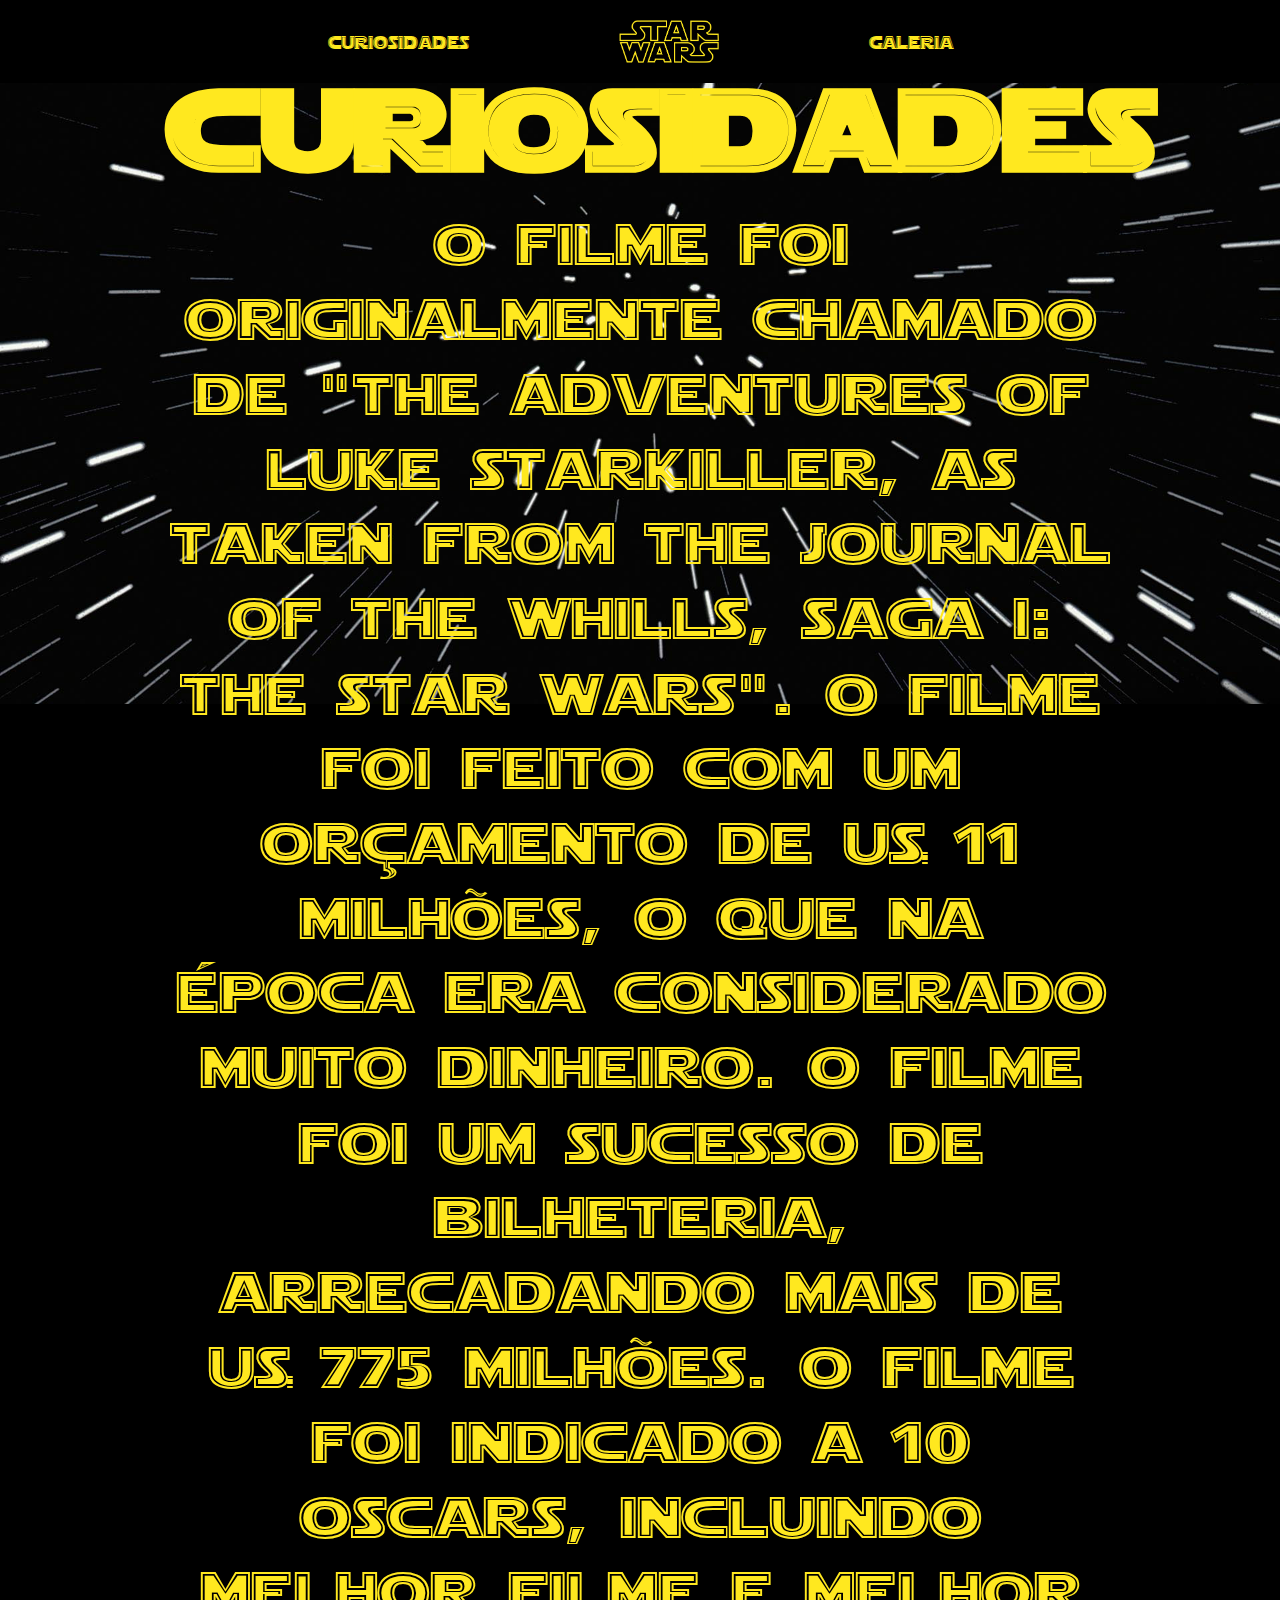
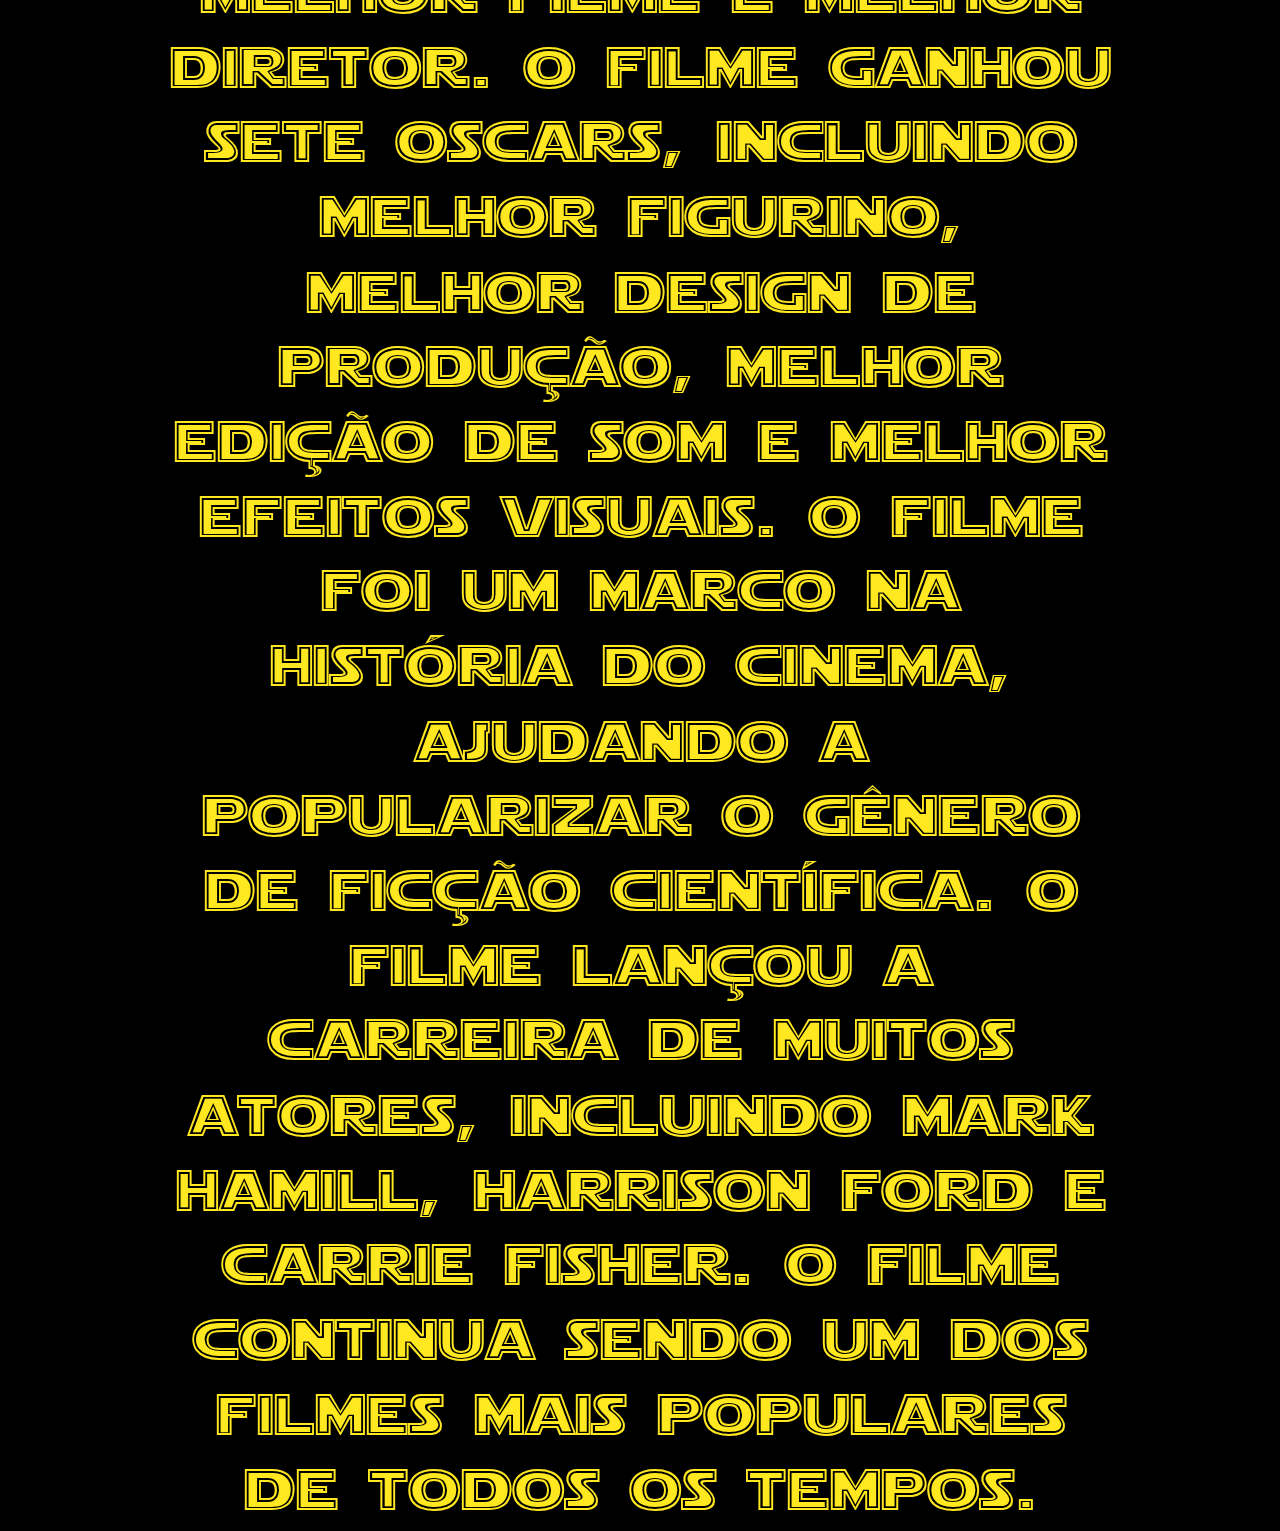
<file: index.html>
<!DOCTYPE html>
<html lang="pt-br">
  <head>
    <meta charset="UTF-8" />
    <meta name="viewport" content="width=device-width, initial-scale=1.0" />
    <title>Star Wars</title>
    <link rel="stylesheet" href="style.css" />
    <link
      rel="shortcut icon"
      href="./img/nave-espacial.png"
      type="image/x-icon"
    />    
  </head>
  <body>
    <header>
      <nav>
        <ul>
          <li><a href="#curiosidades">Curiosidades</a></li>
          <img src="./img/Star_Wars_Logo.svg.png" alt="Star Wars" />
          <li><a href="galeria.html">Galeria</a></li>
        </ul>
      </nav>
    </header>
    <main>
        <div class="ctn">
            <div class="crd">                
                <div class="ttl">
                    <article>
                        <h1>Curiosidades</h1>
                        <p>O filme foi originalmente chamado de "The Adventures of Luke Starkiller, as Taken from the Journal of the Whills, Saga I: The Star Wars".
                            O filme foi feito com um orçamento de US$ 11 milhões, o que na época era considerado muito dinheiro.
                            O filme foi um sucesso de bilheteria, arrecadando mais de US$ 775 milhões.
                            O filme foi indicado a 10 Oscars, incluindo Melhor Filme e Melhor Diretor.
                            O filme ganhou sete Oscars, incluindo Melhor Figurino, Melhor Design de Produção, Melhor Edição de Som e Melhor Efeitos Visuais.
                            O filme foi um marco na história do cinema, ajudando a popularizar o gênero de ficção científica.
                            O filme lançou a carreira de muitos atores, incluindo Mark Hamill, Harrison Ford e Carrie Fisher.
                            O filme continua sendo um dos filmes mais populares de todos os tempos.</p>
                    </article>
                </div>
            </div>    
          </div>    
    </main>
    <script src="script.js"></script>
  </body>
</html>
</file>
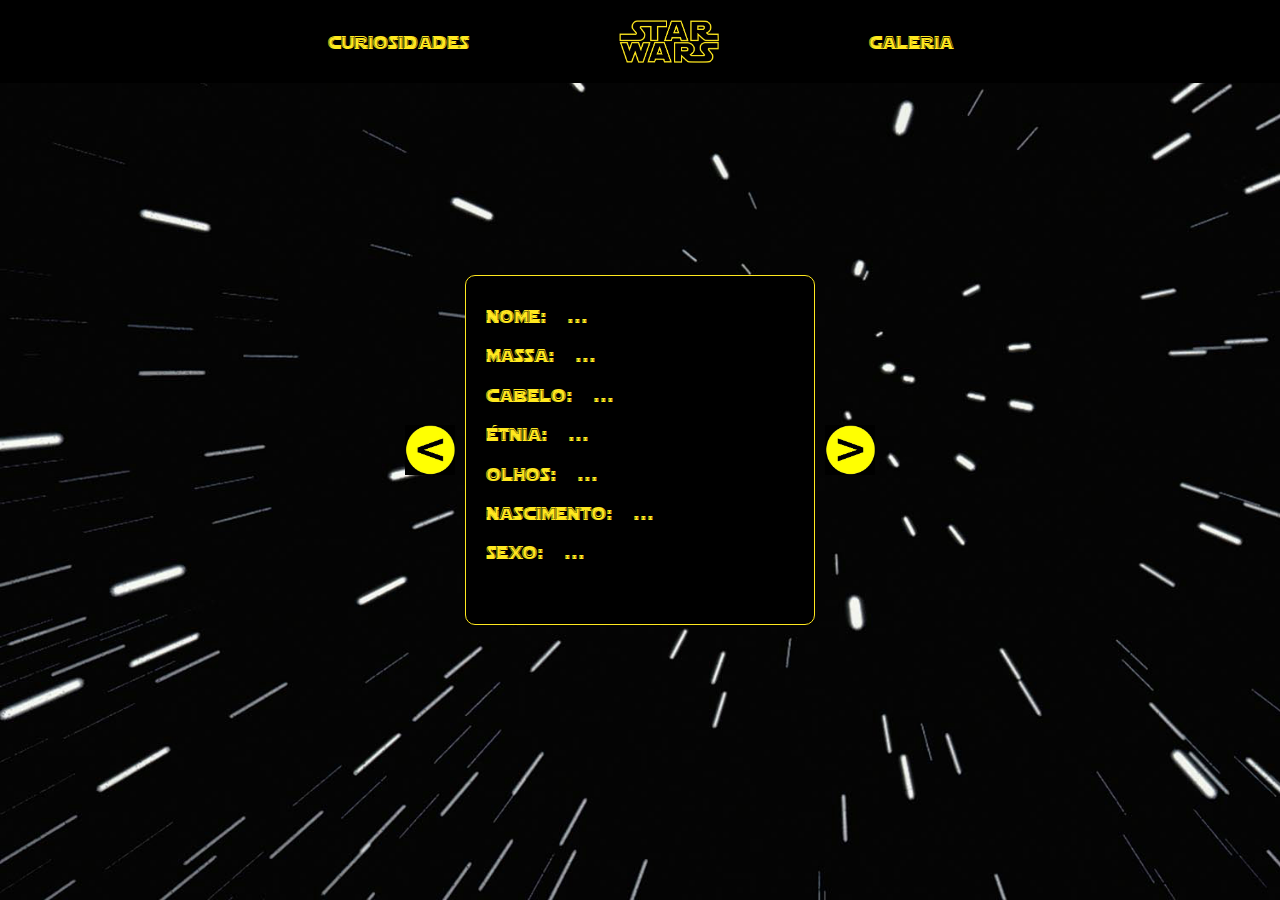
<file: galeria.html>
<!DOCTYPE html>
<html lang="pt-br">
  <head>
    <meta charset="UTF-8" />
    <meta name="viewport" content="width=device-width, initial-scale=1.0" />
    <title>Star Wars</title>
    <link rel="stylesheet" href="style.css" />
    <link
      rel="shortcut icon"
      href="./img/nave-espacial.png"
      type="image/x-icon"
    />
  </head>
  <body>
    <header>
      <nav>
        <ul>
          <li><a href="index.html">Curiosidades</a></li>
          <img src="./img/Star_Wars_Logo.svg.png" alt="Star Wars" />
          <li><a href="galeria.html">Galeria</a></li>
        </ul>
      </nav>
    </header>

    <main>        
      <div class="galeria">    
               
        
        <button id="decrementar"></button>
        <div class="cards">
            <div class="lado">
                <p>Nome: </p>
                <p id="nome">...</p>
            </div>
            <div class="lado">
                <p>Massa: </p>
                <p id="massa">...</p>
            </div>
            <div class="lado">
                <p>Cabelo: </p>
                <p id="corCabelo">...</p>
            </div>
            <div class="lado">
                <p>Étnia: </p>
                <p id="etnia">...</p>
            </div>
            <div class="lado">
                <p>olhos: </p>
                <p id="olhos">...</p>
            </div>
            <div class="lado">
                <p>Nascimento: </p>
                <p id="anoNascimento">...</p>
            </div>
            <div class="lado">
                <p>Sexo: </p>
                <p id="sexo">...</p>
            </div>
            
        </div>
        <button id="incrementar"></button>      
      </div>
    </main>

    <script src="script.js"></script>
  </body>
</html>
</file>
<file: style.css>
* {
  margin: 0;
  padding: 0;
  box-sizing: border-box;
}
body {
  background: #000;
  color: #ffe81f;
  font-family: StarWars;
  font-size: 5vw;
  line-height: 1.3;
  overflow: hidden;
  cursor: url('./img/mouse.cur') auto;
  background-image: url('./img/backgroundstarwars.png');
  background-size: cover;
  background-repeat: no-repeat;
}

@font-face {
  font-family: "StarWars";
  src: url("./font/Starjout.ttf") format("truetype");
  font-weight: normal;
  font-style: normal;
}

.bgft {
  background-image: url(./img/fundostarwars.png);
  background-repeat: repeat-y;
  background-size: contain;
}
header {
  font-size: large;
  padding: 20px 0px;
  margin-bottom: 20px;
  z-index: 99;
  background-color: black;
  position: fixed;
  display: flex;
  align-items: center;
  justify-content: center;
  width: 100%;
}
ul {
  display: flex;
  align-items: center;
  justify-content: center;
  color: #ffe81f;
  list-style: none;
  gap: 150px;
}
ul a {
  text-decoration: none;
  color: #ffe81f;
}
ul img {
  width: 100px;
}
.ctn {
  margin: 0 auto;
  perspective: 380px;
  perspective-origin: bottom;
  position: absolute;
  top: 0;
  bottom: 0;
  left: 0;
  right: 0;
  overflow: visible;
  transform: scaleY(0.9);
}

.crd {
  position: absolute;
  top: 0;
  left: 13%;
  right: 13%;
  height: 100%;
  animation: play 80s infinite;
}

.ttl {
  margin-bottom: 5rem;
  text-align: center;
  text-transform: lowercase;
  cursor: none;
}

p {
  padding: 0.5rem 0;
}

@keyframes play {
  0% {
    transform: rotateX(21deg) translate3d(0, 40rem, 0);
    opacity: 1;
  }
  85% {
    opacity: 1;
  }
  100% {
    transform: rotateX(21deg) translate3d(0, -300rem, 0);
    opacity: 0;
  }
}
.galeria {
  display: flex;
  align-items: center;
  justify-content: center;
  height: 100vh;
}
.galeria img {
  width: 50px;
  margin: 20px;
}
.cards {
  display: flex;
  flex-direction: column;
  width: 350px;
  height: 350px;
  border: 1px solid #ffe81f;
  border-radius: 10px;
  font-size: large;
  padding: 20px;
  background-color: #000;
}
.lado {
  display: flex;
  gap: 20px;
}
#decrementar {
  width: 50px;
  height: 50px;
  background-image: url(./img/menor.png);
  background-size: cover;
  border: none;
  cursor: pointer;
  margin-right: 10px;
}
#incrementar {
  width: 50px;
  height: 50px;
  background-image: url(./img/maior.png);
  background-size: cover;
  border: none;
  cursor: pointer;
  margin-left: 10px;
}
@media (max-width: 768px) {
  #decrementar {
    width: 25px;
    height: 25px;
    margin-right: 5px;
  }
  #incrementar {
    width: 25px;
    height: 25px;
    margin-left: 5px;
  }
  .cards {
    width: 300px;
    height: 300px;
  }
  ul {
    gap: 10px;
  }
}
</file>
